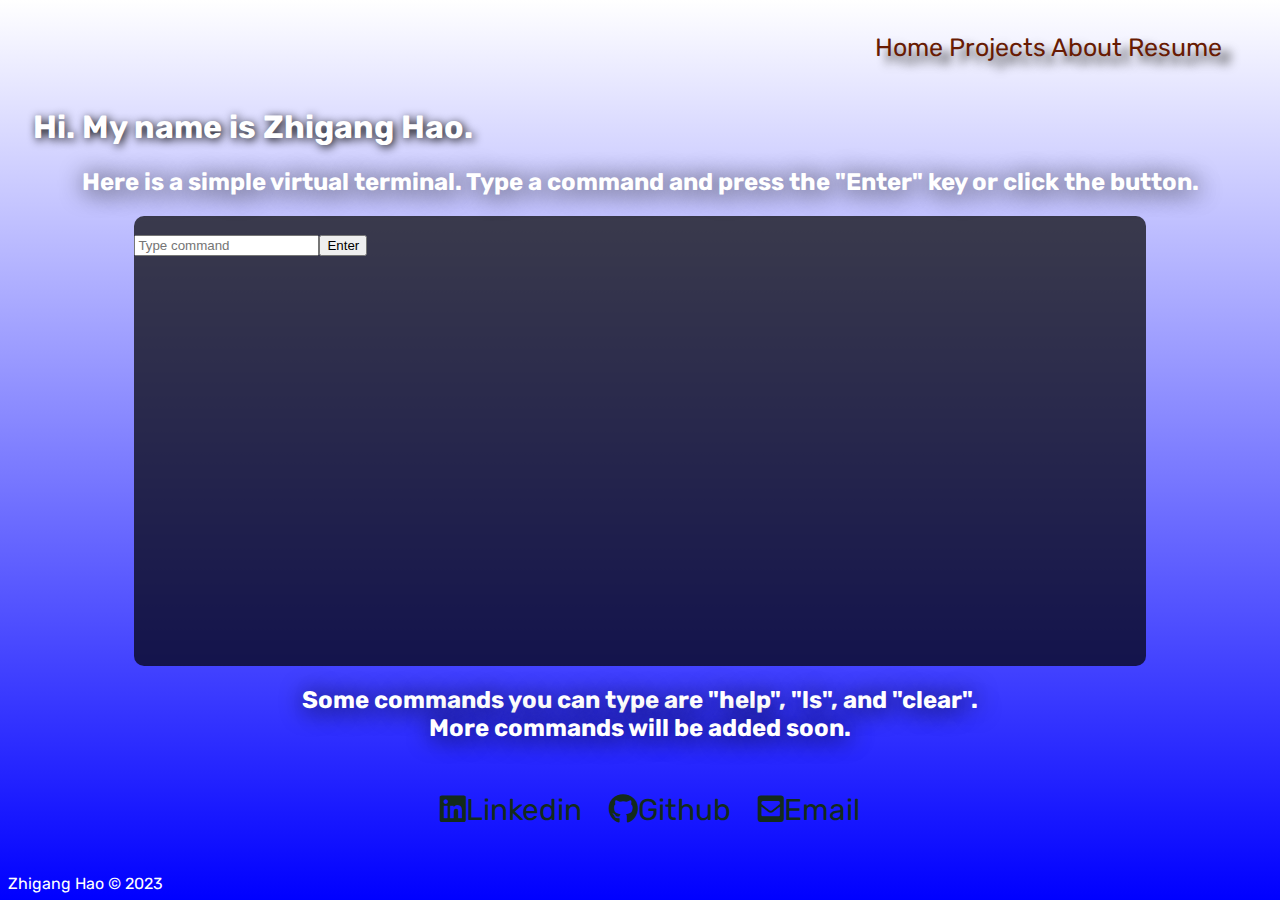
<file: index.html>
<!DOCTYPE html>
<html lang="en">
    <head>
        <meta charset="UTF-8">
        <meta name="viewport" content="width=device-width, initial-scale=1">
        <meta name="keywords" content="HTML, CSS">
        <meta name="description" content="A landing page for a few ideas and discoveries in IT and software.">
        <link rel="preconnect" href="https://fonts.googleapis.com">
        <link rel="preconnect" href="https://fonts.gstatic.com" crossorigin>
        <link href="https://fonts.googleapis.com/css2?family=Rubik&display=swap" rel="stylesheet">
        <link rel="stylesheet" type="text/css" href="style.css">
        <link rel="stylesheet" href="https://use.fontawesome.com/releases/v5.15.0/css/all.css" media="all">
        <title>Zhigang Hao</title>
    </head>
    <body>
        <header>
            <!-- Navigation buttons -->
            <div class="navbar">
                <ul>
                    <a href="index.html">Home</a>
                    <a href="projects.html">Projects</a>
                    <a href="about.html">About</a>
                    <a href="https://docs.google.com/document/d/1IHDdYSGMT4RAzU4SINI3ymN6H5juA1aX/edit?usp=sharing&ouid=104029329947909401709&rtpof=true&sd=true">Resume</a>
                </ul>
            </div>
        </header>
        <main>
            <h1>Hi. My name is Zhigang Hao.</h1>
            <h2 id="vterm-title">Here is a simple virtual terminal. Type a command and press the "Enter" key or click the button.</h2>
            <div class="virtual-terminal">
                <input id="textbox" placeholder="Type command"><button onclick="exec()" id="btn1">Enter</button>
            </div>
            <h2 id="vterm-title">Some commands you can type are "help", "ls", and "clear". <br>
                More commands will be added soon.
            </h2>
        </main>
        <footer>
            <!-- Social Media buttons -->
            <div class="social-links">
                <ul>
                    <a href="https://www.linkedin.com/in/zhigang-hao-9952a1183/"><i class="fab fa-linkedin"></i>Linkedin</a>
                    <a href="https://github.com"><i class="fab fa-github"></i>Github</a>
                    <a href="mailto:zhigang017@gmail.com"><i class="fas fa-envelope-square"></i>Email</a>
                </ul>
            </div>
            <!-- Show Copyright info -->
            <p>Zhigang Hao &copy; 2023</p>
        </footer>
        <script src="terminal.js"></script>
    </body>
</html>
</file>
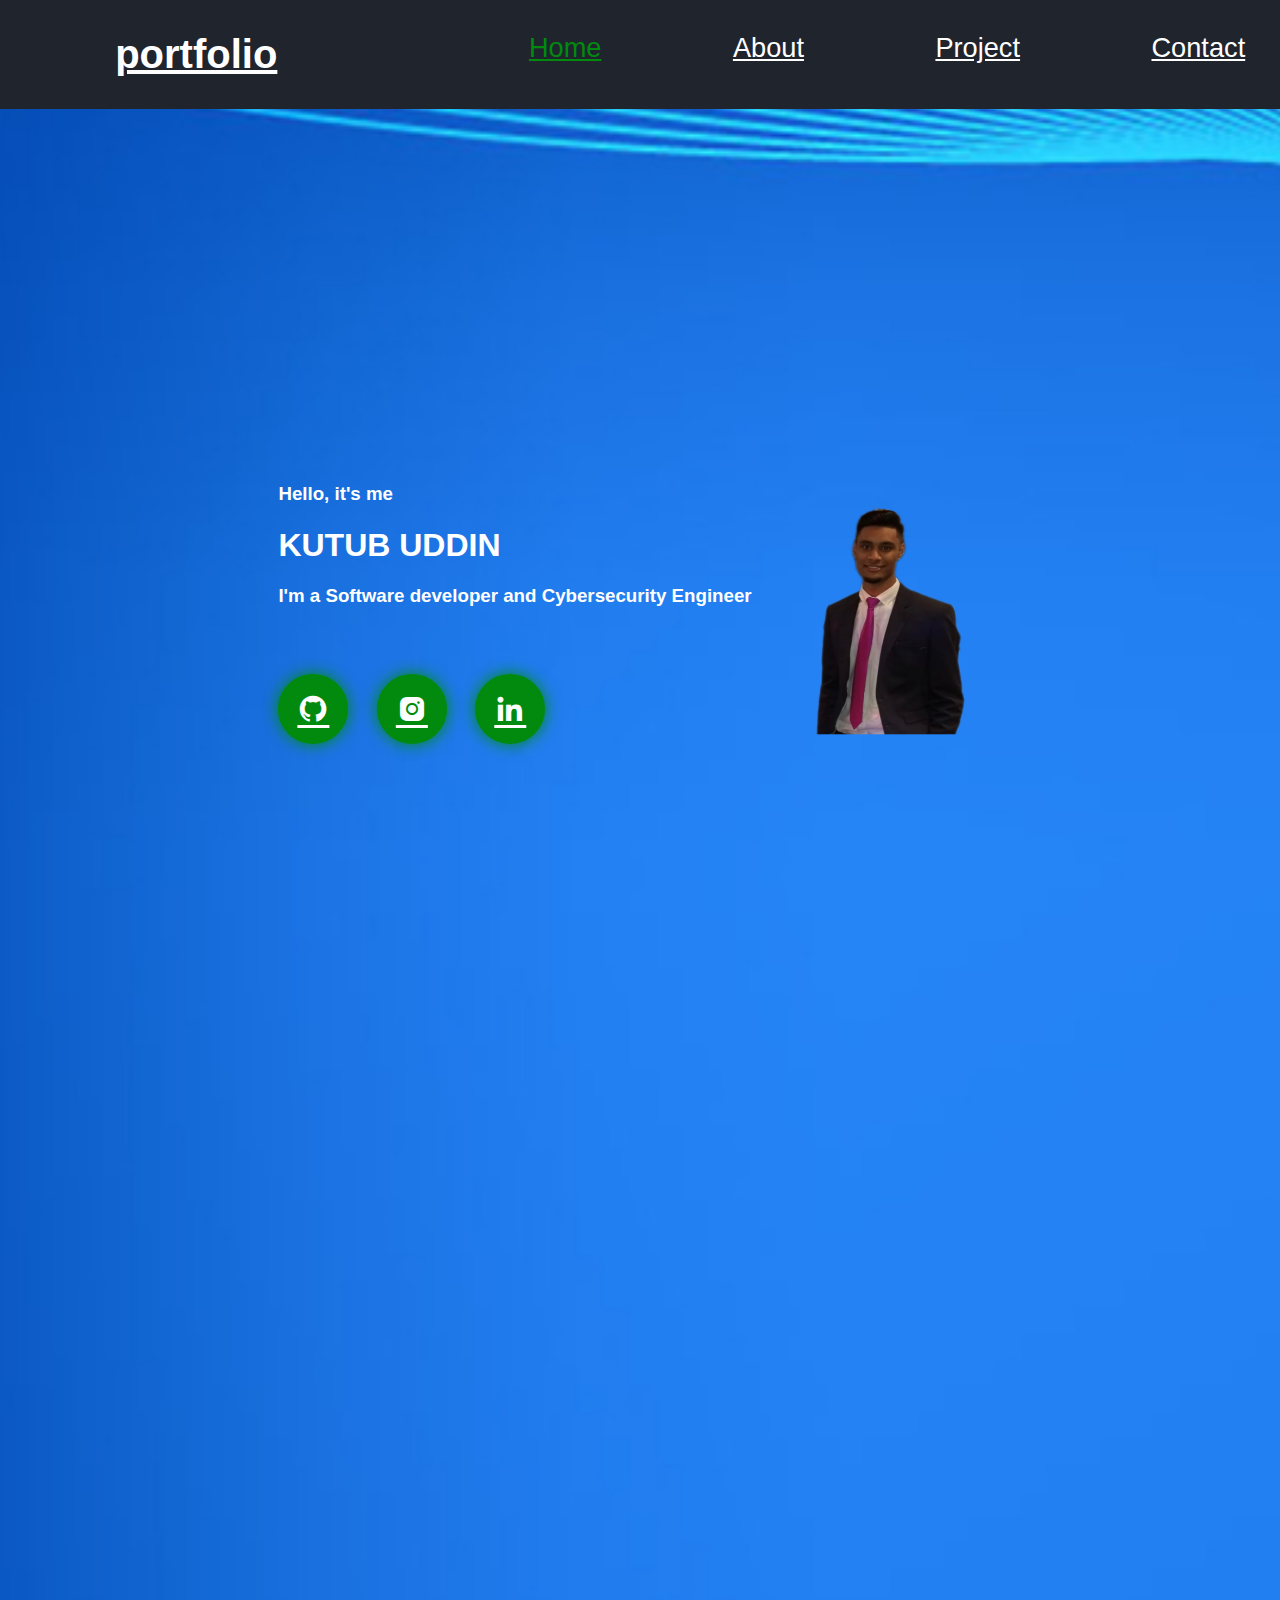
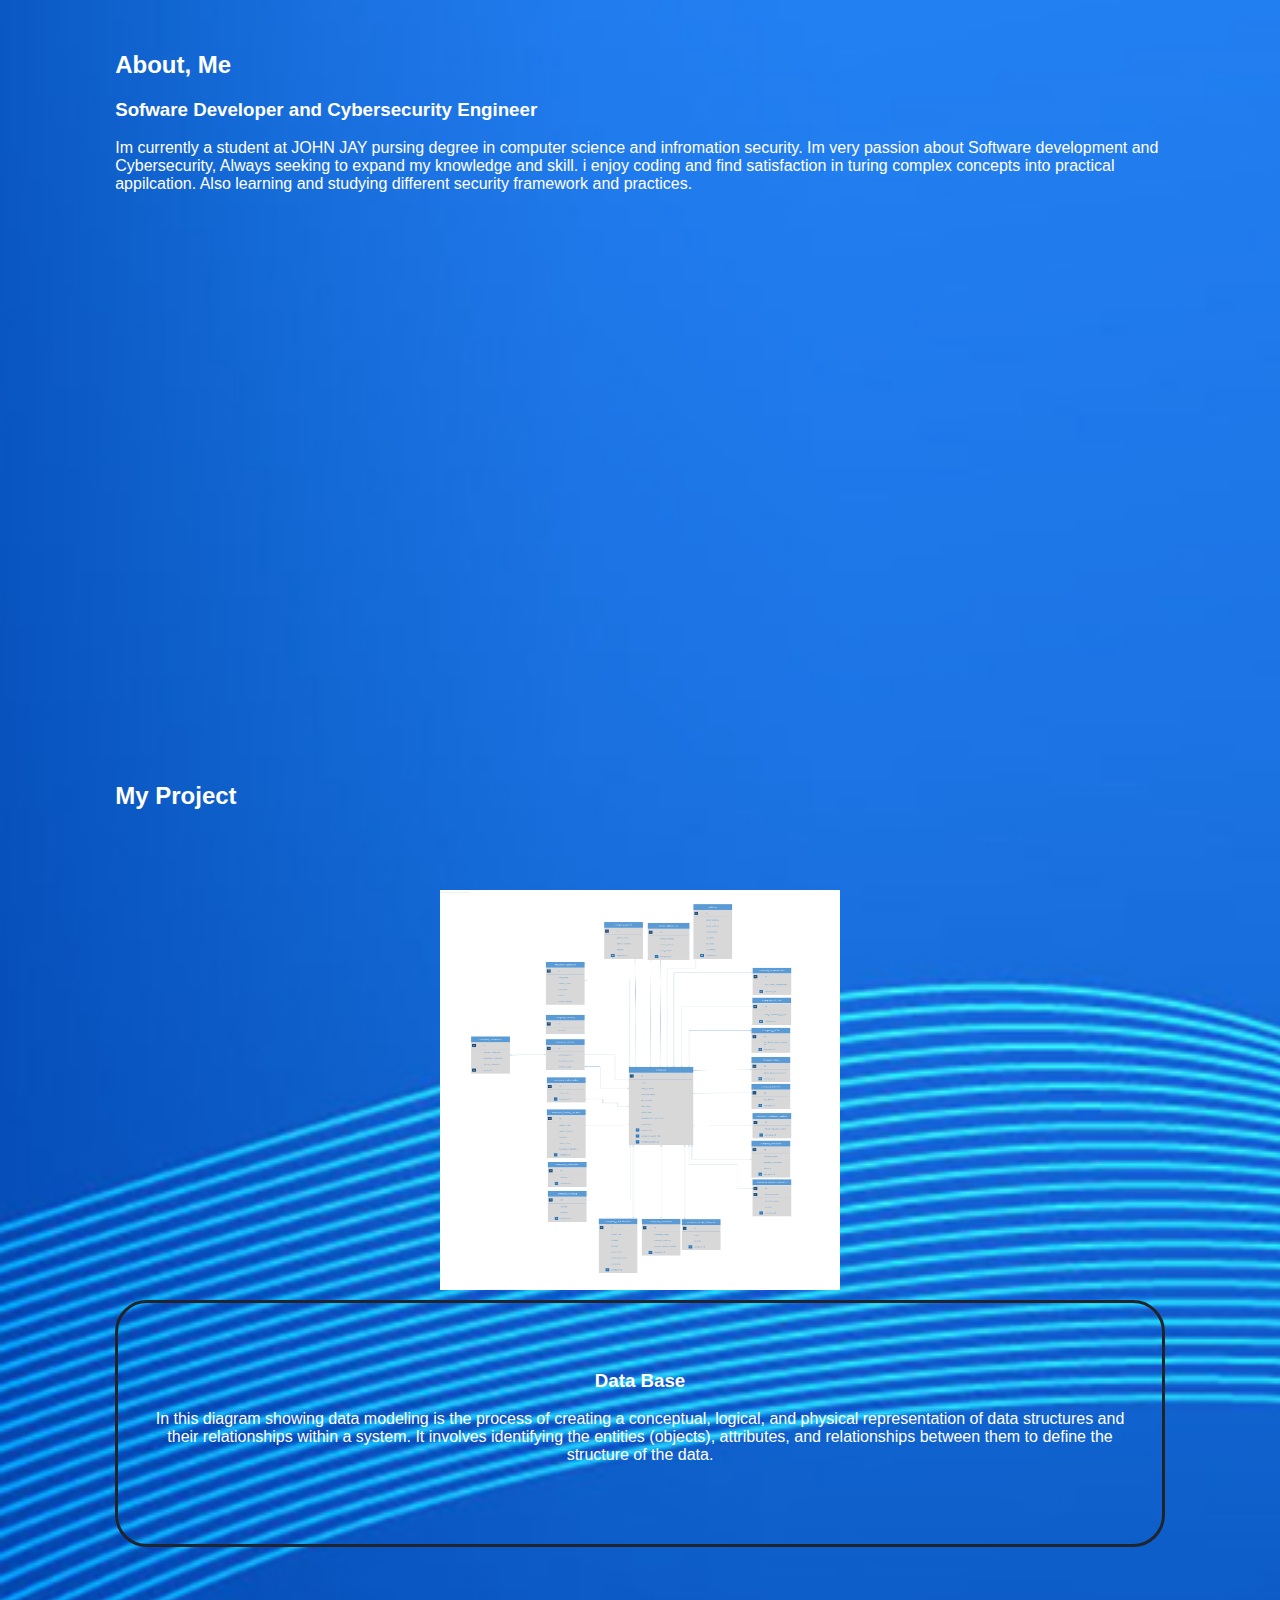
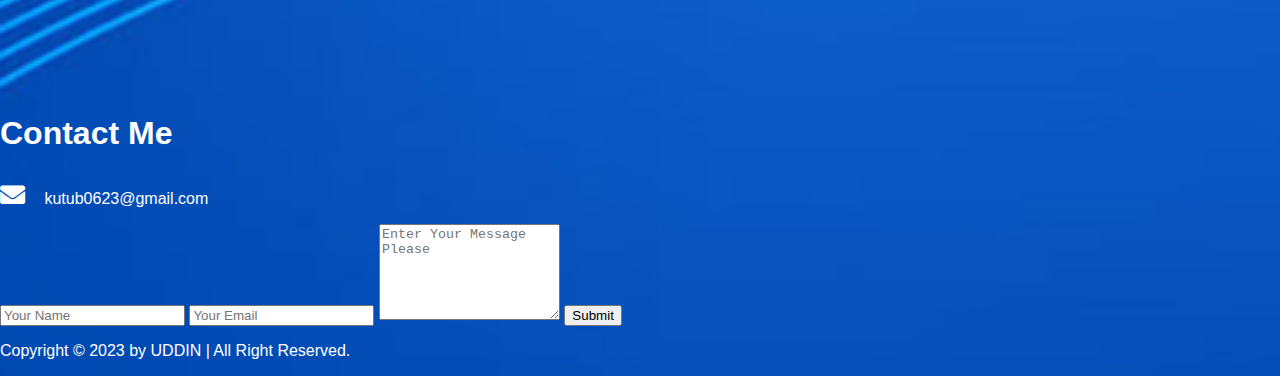
<file: Kutub website factory/index.html>
<!DOCTYPE html>

<html>

<head>
	<link rel="stylesheet" href="https://cdnjs.cloudflare.com/ajax/libs/font-awesome/5.15.3/css/all.min.css" integrity="sha512-..." crossorigin="anonymous" />

<link href='https://unpkg.com/boxicons@2.1.4/css/boxicons.min.css' rel='stylesheet'>

<link rel="stylesheet" href="style.css">

</head>

<body>

  ,<header class="header">
    <a href="#" class="logo">portfolio</a>

    <i class='bx bx-menu' id="menu-icon"></i>

    <nav class="navbar">
    <a href="#home"class="active">Home</a>
    <a href="#about">About</a>
    <a href="#project">Project</a>
    <a href="#contact">Contact</a>
  </nav>
</header>

 <section class= "home" id="home">
    <div class="home-content">
    <h3> Hello, it's me </h3>
    <h1> KUTUB UDDIN </h1>
  

    <h3>I'm a <span> Software developer and Cybersecurity Engineer </h3> 
 
    <div class="social-media">
        <a href="https://github.com/kutub23"><i class='bx bxl-github' ></i></a>
        <a href="#"><i class='bx bxl-instagram-alt' ></i></a>
        <a href="#"><i class='bx bxl-linkedin' ></i></a>
     
     </div>
   
    </div>
    <div class="home-image">
      <img src="photooutput.png"alt="">
      </div>
      </section>

    <section class="about" id="about">
    
    </div>
    
    <div class="about-content">
    <h2 class="heading"> About,<span> Me</span></h2>
    <h3> Sofware Developer and Cybersecurity Engineer</h3>
    <p> Im currently a student at JOHN JAY pursing degree in computer science and infromation security.
        Im very passion about Software development and Cybersecurity, Always seeking to expand my knowledge and skill.
        i enjoy coding and find satisfaction in turing complex concepts into practical appilcation.
        Also learning and studying different security framework and practices. </p>
        
       </div>   

    </section>
     
    <section class="project " id="project">
        <h2 class="heading"> My <span> Project</span></h2>
         <div class="project-image">
      <img src="PROJECT.png"alt="">
      </div>
       
        <div class="project-container">
            <div class="project-box">
            <h3>Data Base</h3>
            <p> In this diagram showing data modeling is the process of creating a conceptual, logical, and physical representation of data structures and their relationships within a system. It involves identifying the entities (objects), attributes, and relationships between them to define the structure of the data. </p>
          
            </section>
<div id="contact">
		<div class="container">
			<div class="row">
				<div class="contact-left">
					<h1 class="sub-title">Contact Me</h1>
					<p><i class="fas fa-envelope"></i> kutub0623@gmail.com</p>
			
                    </div>
                    </div>
                    </div>
                    </div>
                    <div class="contact-right">
					<form name="submit-to-google-sheet">
						<input type="text" name="Name" placeholder="Your Name" required />
						<input type="email" name="Email" placeholder="Your Email" required />
						<textarea name="Message" rows="6" placeholder="Enter Your Message Please"></textarea>
						<button type="submit" class="btn btn2">Submit</button>
					</form>
					<span id="msg">
						
					</span>

                <footer class="footer">
                    <div class="footer-text">
                        <p> Copyright &copy; 2023 by UDDIN | All Right Reserved.</p>
                    </div>

                <footer>

            <script src="Script1.js"></script>
        </body>

        </html>
</file>
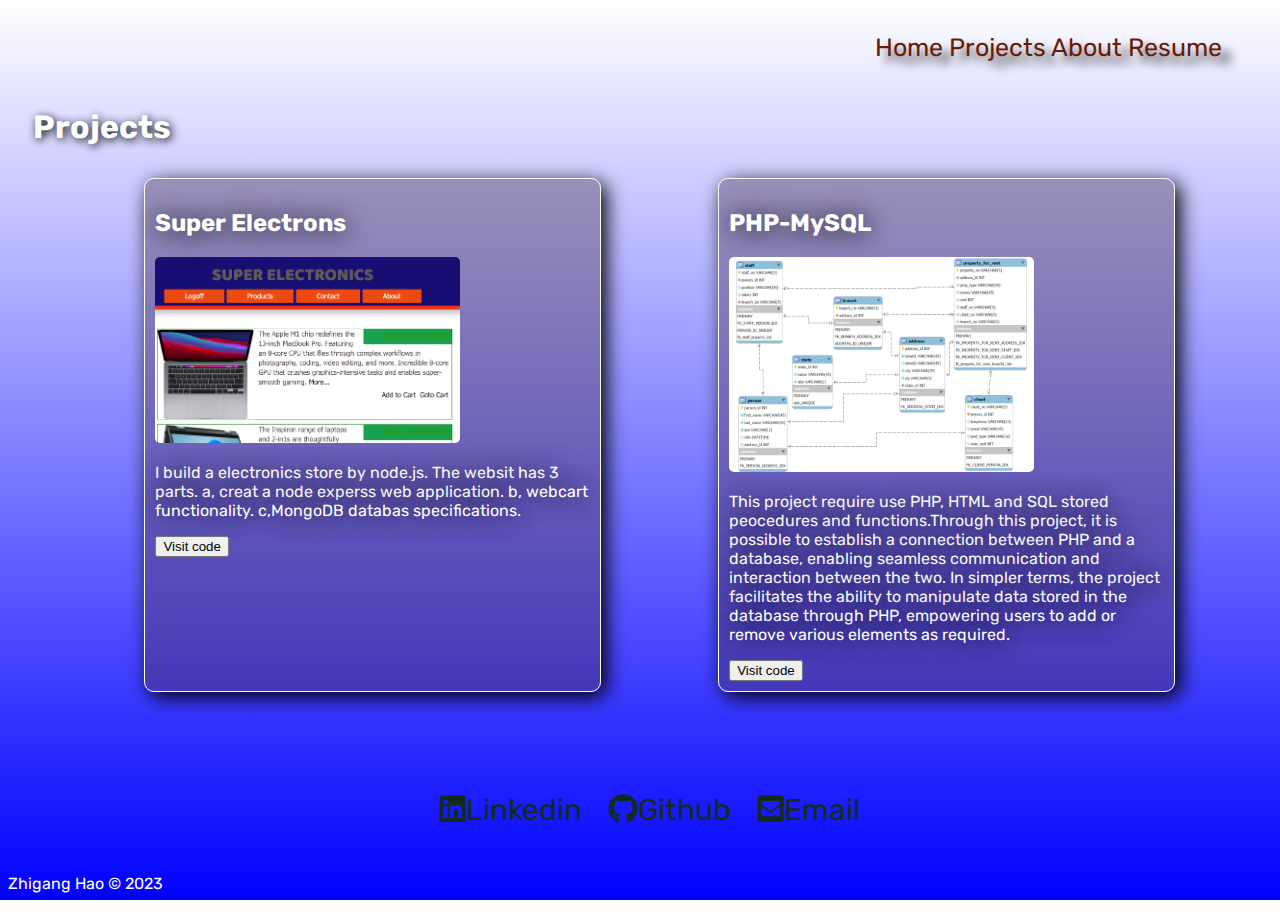
<file: projects.html>
<!DOCTYPE html>
<html lang="en">
    <head>
        <meta charset="UTF-8">
        <meta name="viewport" content="width=device-width, initial-scale=1">
        <meta name="keywords" content="HTML, CSS">
        <meta name="description" content="Here is a collection of some of my projects such as overclockSPD">
        <link rel="preconnect" href="https://fonts.googleapis.com">
        <link rel="preconnect" href="https://fonts.gstatic.com" crossorigin>
        <link href="https://fonts.googleapis.com/css2?family=Rubik&display=swap" rel="stylesheet">
        <link rel="stylesheet" type="text/css" href="style.css">
        <link rel="stylesheet" href="https://use.fontawesome.com/releases/v5.15.0/css/all.css" media="all">
        <title>My Projects</title>
    </head>
    <body>
        <header>
            <!-- Navigation buttons -->
            <div class="navbar">
                <ul>
                    <a href="index.html">Home</a>
                    <a href="projects.html">Projects</a>
                    <a href="about.html">About</a>
                    <a href="https://docs.google.com/document/d/1IHDdYSGMT4RAzU4SINI3ymN6H5juA1aX/edit?usp=sharing&ouid=104029329947909401709&rtpof=true&sd=true"">Resume</a>
                </ul>
            </div>
        </header>
        <main>
            <h1>Projects</h1>
            <div class="grid-card-container">
                <div class="blogcard">
                    <h2 id="title">Super Electrons</h2>
                    <img src="img/super electronics.png">
                    <p>I build a electronics store by node.js. The websit has 3 parts. a, creat a node experss web application. b, webcart functionality. c,MongoDB databas specifications. </p>
                    <a href="https://github.com/Eric1891/NODE.JS">
                    <button>Visit code</button>
                    </a>
                </div>
                
                <div class="blogcard">
                    <h2 id="title">PHP-MySQL</h2>
                    <img src="img/php-MySQL.png">
                    <p>This project require use PHP, HTML and SQL stored peocedures and functions.Through this project, it is possible to establish a connection between PHP and a database, enabling seamless communication and interaction between the two.  In simpler terms, the project facilitates the ability to manipulate data stored in the database through PHP, empowering users to add or remove various elements as required. </p>
                    <a href="https://github.com/Eric1891/php-final">
                    <button>Visit code</button>
                    </a> 
                </div>
            </div>
        </main>
        <footer>
            <!-- Social Media buttons -->
            <div class="social-links">
                <ul>
                     <a href="https://www.linkedin.com/in/zhigang-hao-9952a1183/"><i class="fab fa-linkedin"></i>Linkedin</a>
                    <a href="https://github.com"><i class="fab fa-github"></i>Github</a>
                    <a href="mailto:zhigang017@gmail.com"><i class="fas fa-envelope-square"></i>Email</a>
                </ul>
            </div>
            <!-- Show Copyright info -->
            <p>Zhigang Hao &copy; 2023</p>
        </footer>
    </body>
</html>
</file>
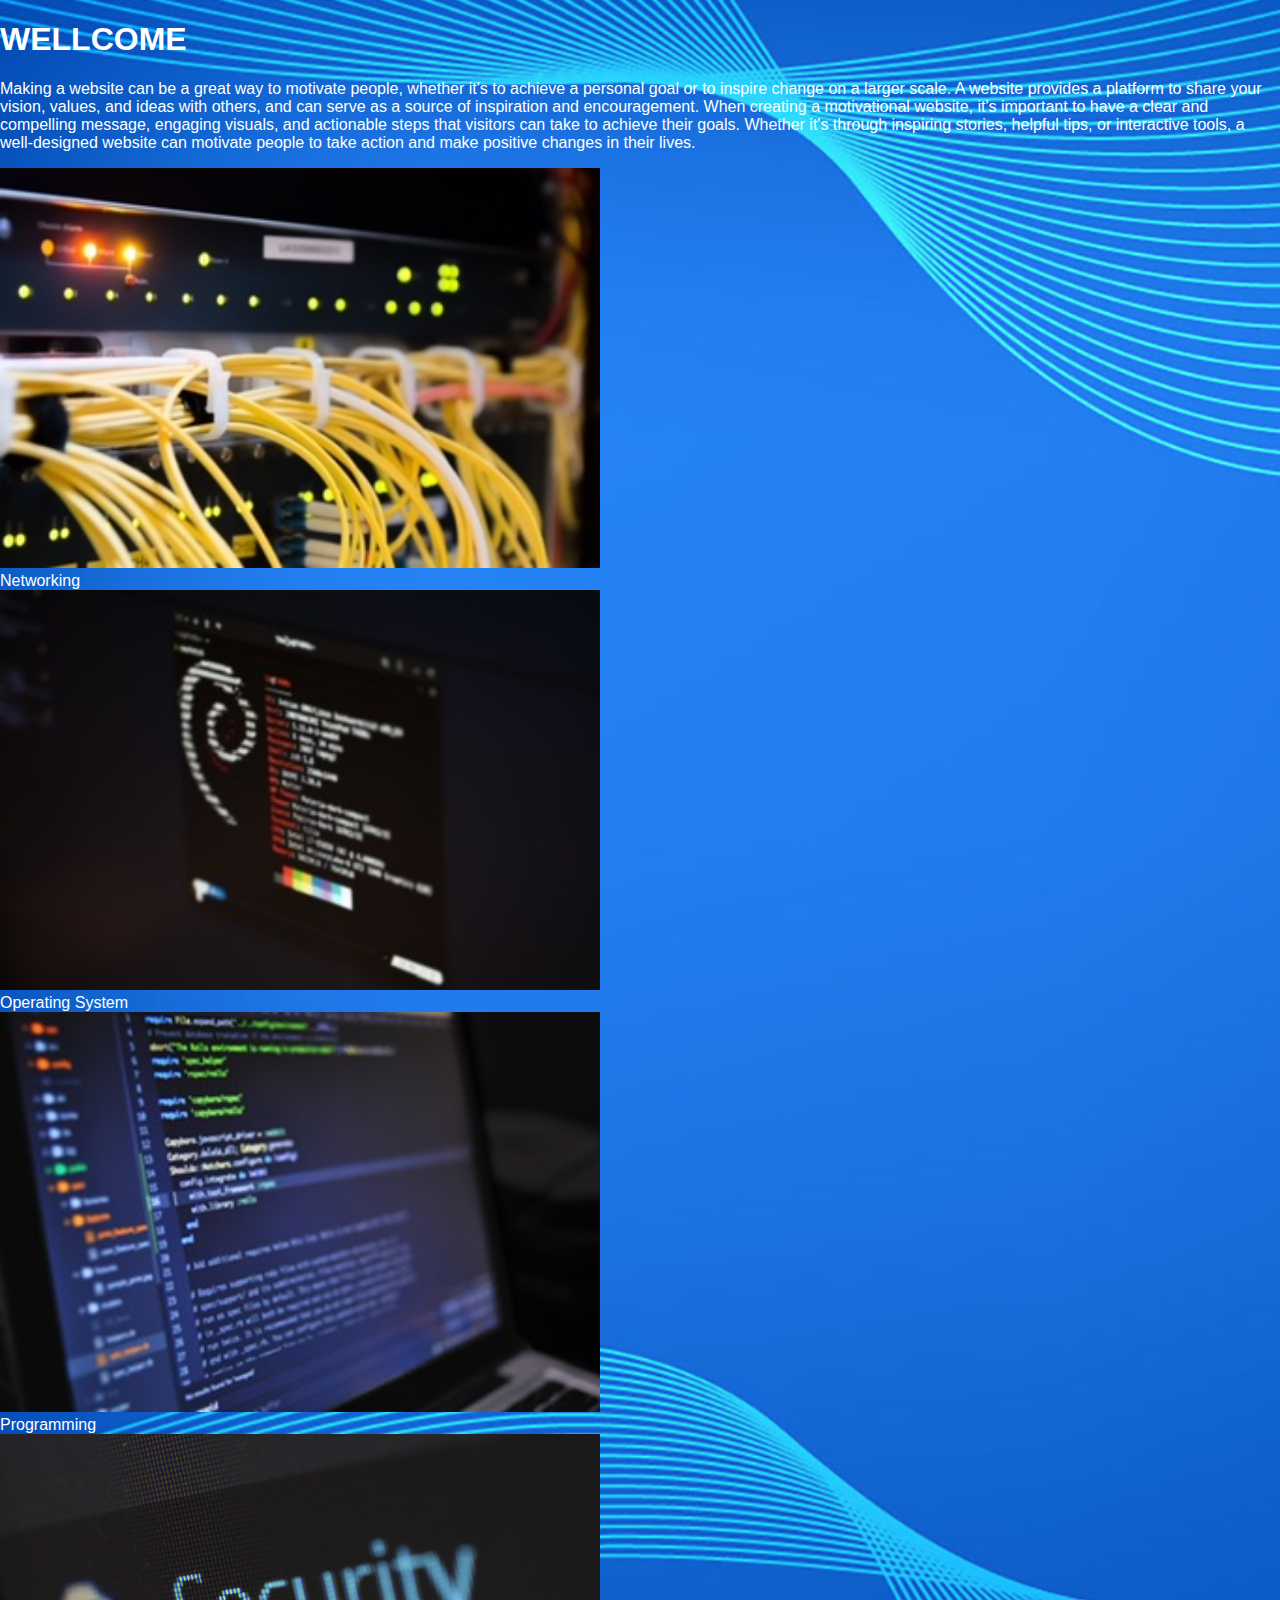
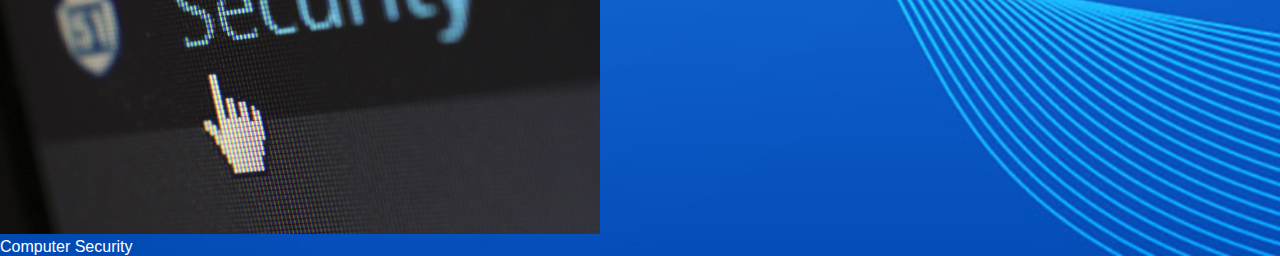
<file: Kutub website factory/index.html.html>
<!DOCTYPE html>
<html>
<head>
<link rel="stylesheet" href="style.css">
</head>
<body>
  <h1>WELLCOME</h1>
  <p>Making a website can be a great way to motivate people, whether it's to achieve a personal goal or to inspire change on a larger scale. A website provides a platform to share your vision, values, and ideas with others, and can serve as a source of inspiration and encouragement. When creating a motivational website, it's important to have a clear and compelling message, engaging visuals, and actionable steps that visitors can take to achieve their goals. Whether it's through inspiring stories, helpful tips, or interactive tools, a well-designed website can motivate people to take action and make positive changes in their lives.</p>
<div class="responsive">
  <div class="gallery">
    <a target="_blank" href="network.jpg">
      <img src="network.jpg" alt="Cable management" width="600" height="400">
    </a>
    <div class="desc">Networking</div>
  </div>
</div>


<div class="responsive">
  <div class="gallery">
    <a target="_blank" href="linux.jpg">
      <img src="linux.jpg" alt="debain" width="600" height="400">
    </a>
    <div class="desc">Operating System</div>
  </div>
</div>

<div class="responsive">
  <div class="gallery">
    <a target="_blank" href="programming.jpg">
      <img src="programming.jpg" alt="computer screen" width="600" height="400">
    </a>
    <div class="desc">Programming</div>
  </div>
</div>

<div class="responsive">
  <div class="gallery">
    <a target="_blank" href="security.jpg">
      <img src="security.jpg" alt="security" width="600" height="400">
    </a>
    <div class="desc">Computer Security</div>
  </div>
</div>

<div class="clearfix"></div>
</body>
</html>
</file>
<file: style.css>
body {
    display: flex;
    flex-flow: column nowrap;
    font-family: 'Rubik', sans-serif;
    background-repeat: no-repeat;
    background-attachment: fixed;
    background-image: linear-gradient(to bottom, white, Blue);
     color: white;
}

/* This is the primary page title seen on the top of the page */
body main h1 {
    color: white;
    margin-left: 2%;
    text-shadow: 2px 2px 10px #000000;
}

body a {
    text-decoration: none;
}

body li {
    list-style-type: none;
}

/* These main elements affect the appearance of the blog posts */
body main {
    animation: fade-in ease 0.5s;
    -webkit-animation: fade-in 0.5s; /* Chrome and Safari */
    -o-animation: fade-in 0.5s;      /* Opera */
    -ms-animation: fade-in 0.5s;     /* Internet Explorer */
    -moz-animation: fade-in 0.5s;    /* Firefox */
    animation-iteration-count: 1;
    animation-fill-mode: forwards;
    flex-basis: 75vh;
}
@keyframes fade-in {
    0% {opacity: 0;}
    100% {opacity: 100;}
}
@-ms-keyframes fade-in { /* Internet Explorer */
    0% {opacity: 0;}
    100% {opacity: 100;}
}
@-moz-keyframes fade-in {  /* Firefox */
    0% {opacity: 0;}
    100% {opacity: 100;}
}
@-webkit-keyframes fade-in { /* Chrome and Safari */
    0% {opacity: 0;}
    100% {opacity: 100;}
}
@-o-keyframes fade-in {  /* Opera */
    0% {opacity: 0;}
    100% {opacity: 100;}
}

.virtual-terminal {
    border-radius: 10px;
    background: rgb(0, 0, 0, .7);
    color: white;
    width: 80%;
    margin-left: 10%;
    min-height: 50vh;
    white-space: pre-line;
}

#vterm-title {
    text-align: center;
    color: white;
    text-shadow: 2px 2px 25px #000000;
}

.grid-card-container {
    display: grid;
    grid-gap: 30px;
    grid-template-columns: 1fr 1fr;
    grid-auto-rows: minmax(100px, auto);
    margin-left: 10%;
    padding: 10px;
}

.blogcard {
    padding: 10px;
    border-radius: 10px;
    border: 1px solid;
    border-color: white;
    transition: 0.25s;
    width: 80%;
    color: white;
    text-shadow: 1px 1px 25px #000000;
    box-shadow: 5px 5px 20px 0 #000000;
    background: rgb(78, 52, 81, .4);
}

.blogcard img {
    border-radius: 5px;
    width: 70%;
    margin: 0 auto;
}

.blogpost2,
.blogpost {
    display: flex;
    flex-flow: column;
    width: 70%;
    padding: 10px;
    border: 2px solid;
    border-radius: 10px;
    color: white;
    margin-left: 15%;
    text-shadow: 2px 2px 25px #000000;
    box-shadow: 5px 6px 20px 0 #000000;
}


.blogpost {
    background: rgb(133, 94, 140, .4);
}

.blogpost2 {
    background: rgb(82, 52, 59, .4);
}

.blogpost2 h2,
.blogpost h2 {
    align-self: stretch;
}

.blogpost2 h3,
.blogpost h3 {
    align-self: stretch;
    font-size: 20px;
    text-align: right;
    flex-basis: 50%;
}

.blogpost2 img,
.blogpost img {
    align-self: center;
    width: 70%;
    margin: 0 auto;
    border-radius: 10px;
}

/* About Section elements */
.mypicture img {
    width: 250px;
    border-radius: 50px;
    margin-left: 15%;
}

.code-langs {
    margin-left: 15%;
}

.code-langs img {
    width: 50px;
    border-radius: 5px;
    margin-right: 5px;
    margin-bottom: 5px;
}

/* These header elements affect the appearance of the Navbar */
.navbar {
    display: flex;
    font-size: 25px;
    justify-content: right;
    flex-basis: calc(100% - 2em);
    margin-right: 2em;
}

.navbar a:link {
    color: #681B03;
    text-shadow: 10px 8px 10px #444444;
    transition: 0.25s;
}

.navbar a:visited {
    color: #681B03;
}

.navbar a:hover {
    color: #285D09;
    transition: 0.25s;
}

/* These footer elements affect the appearance of the Footer */
footer {
    display: flex;
    flex-flow: column nowrap;
    flex-grow: 1;
    align-items: stretch;
}

footer .social-links {
    font-size: 30px;
    text-align: center;
    flex-basis: 50px;
}

footer .social-links a {
    color: #132B1B;
    font-size: normal;
    margin-right: 20px;
    transition: 0.25s;
}

footer .social-links a:visited {
    color: #132B1B;
}

footer .social-links a:hover {
    color: hotpink;
    font-size: larger;
    transition: 0.25s;
}
</file>
<file: Kutub website factory/style.css>
body {
    margin: 0;
    padding:0;
    box-sizing:border-box;
    text-decoration:none;
    border:none;
    outline: none;
    scroll-behavior:smooth;
    font-family:'Poppins', sans-serif;
  }

  :root{
      --main-color: #028A0F;
      --bg-color:#1f242d;
      --secong-bg-color:#323946;
      --text-color:#fff;
  }

html {
    font-size: 100%;
    overflow-x: hidden;

  }
  body {
      background:var(--bg-color);
      background-image: url("back.png");
      background-size: cover;
      color: var(--text-color);
  }

  section {
      min-height:100vh;
      padding: 10rem 9% 2rem;
  }

  .header {
    position: fixed;
    top: 0;
    left: 0;
    width:100%;
    padding:2rem 9%;
    background: var(--bg-color);
    display: flex;
    justify-content: space-between;
    align-items: left;
    z-index:100;
  }

  .header.sticky{
      border-bottom: .1rem solid rgba(0,0,0,.2);
  }

  .logo{
      font-size:2.5rem;
      color:var(--text-color);
      font-weight:600;
      cursor: default;
  }

  .navbar a {
      font-size: 1.7rem;
      color: var(--text-color);
      list-style: none;
margin: 5px 150px 10px -23px;
padding-left: 0;
      transition: .2s;
     align-items:right;
	
}

  .navbar a:hover{
    color: var(--main-color);
  }
  .navbar a.active{
      color: var(--main-color);
  }

  #menu-icon {
      font-size:3.6rem;
      color:var(--text-color);
      display: none;
  }

  .home {
      display: flex;
      justify-content: center;
      align-items: center;
  }
  .home img{
    
    display: -webkit-box;
    margin-left: auto;
    width:250px;
    height:250px;
  }
  .project{
      display: c;
      justify-content: center;
      align-items: center;
  }

  .project img{
    
    display: -webkit-box;
    margin-left: auto;
    margin-right:auto;
    margin-bottom:10px;
    width:400px;
    height:400px;
  } 

  .social-media a {
      display: inline-flex;
      justify-content: center;
      align-items: center;
      width: 4rem;
      height:4rem;
      background: transparent;
      border: .2rem solid var(--main-color);
      border-radius: 50%;
      font-size: 2rem;
      color:var(--main-color);
      margin: 3rem 1.5rem 3rem 0;
      transition: .5s ease;
  }

  .social-media a{
      background: var(--main-color);
      color:var(--second-bg-color);
      box-shadow:0 0 1rem var(--main-color);
  }

  .about{
       display: flex;
       justify-content: center;
       align-items: center;
       gap: 2rem;
       background: var(--second-bg-color);
  }
  .project h2{
      margin-bottom:5rem;
  }
  .project-container{
      display:flex;
      justify-content:center;
      align-items:center;
      flex-wrap:wrap;
      gap:2rem;
  }
  .project-container .project-box{
      flex:1 1 30rem;
      background: var(--second-bg-color);
      padding:3rem 2rem 4rem;
      border-radius: 2rem;
      text-align: center;
      border: .2rem solid var(--bg-color);
  }
 .contact-left{
	flex-basis: 30%;
}
.contact-left p{
	margin-top: 30px;
}
.contact-left p i{
	color:#fff;
	margin-right:15px;
	font-size:25px;
}
.contact-right{
	flex-basis: 55%;
}
.contact-right form{
	width: 200%
};
form input, form textarea{
	width:90%;
	border:0;
	outline:none;
	background:#fff;
	padding: 15px;
	margin: 15px 0;
	color: #000;
	font-size: 18px;
	border-radius: 6px;

};
.footer{
    display: flex;
    justify-content: space-between;
    align-items;center;
    flex-wrap: wrap;
    padding: 2rem 9%;
    background: var(--second-bg-color); 
};

.footer-text p{
    font-size:1.6rem;
};

.footer-iconTop a { 
    display: inline-flex;
    justify-content: center;
    align-items;center;
    padding: 8rem;
    background: var(--main-color);
    border-radius:.8rem;
    transition:.4s ease;
};

.footer-iconTop a:hover{
    box-shadow:0 0 1rem var(--main-color);
}

.footer-iconTop a i {
     font-size: 2.4rem;
     color: var(--main-color);
 }


 @media (max-width:1200px) {
     html {
         font-size:55%;
     }
 }

  @media (max-width:991px) {
    .header {
        padding: 2rem 3%;
    }

    section{
        padding: 10rem 3% 2rem;
    }

    .footer{
        padding: 2rem 3%;
    }
 }

 @media (max-width:768px) {
    # menu-icon{
        display: block;
    }
    .navbar {
        position: absolute;
        top: 100%
        left: 0;
        width:100%;
        padding: 1rem 3%;
        background: var(--bg-color);
        border-top: .1rem solid rgba(0,0,0,.2);
        box-shadow:o .5rem 1rem rgba (0,0,0,.2);
        display: none;
    }

    .navbar.active{
        display:block;
    }

    .navbar a {
        display: block;
        font-size: 2rem;
        margin:3rem 0;
    }

    .home { 
        flex-direction: column;
    }

    .home-content h3 {
        font-size: 2.6rem;
    }

    .home-content h1{
        font-size: 5rem;
    }

    .home-img img{
        width 70vw;
        margin-top:4rem;

    }

    .about{
        flex-direction: column-reverse;
    }

    .about img{

    }
 }
</file>
